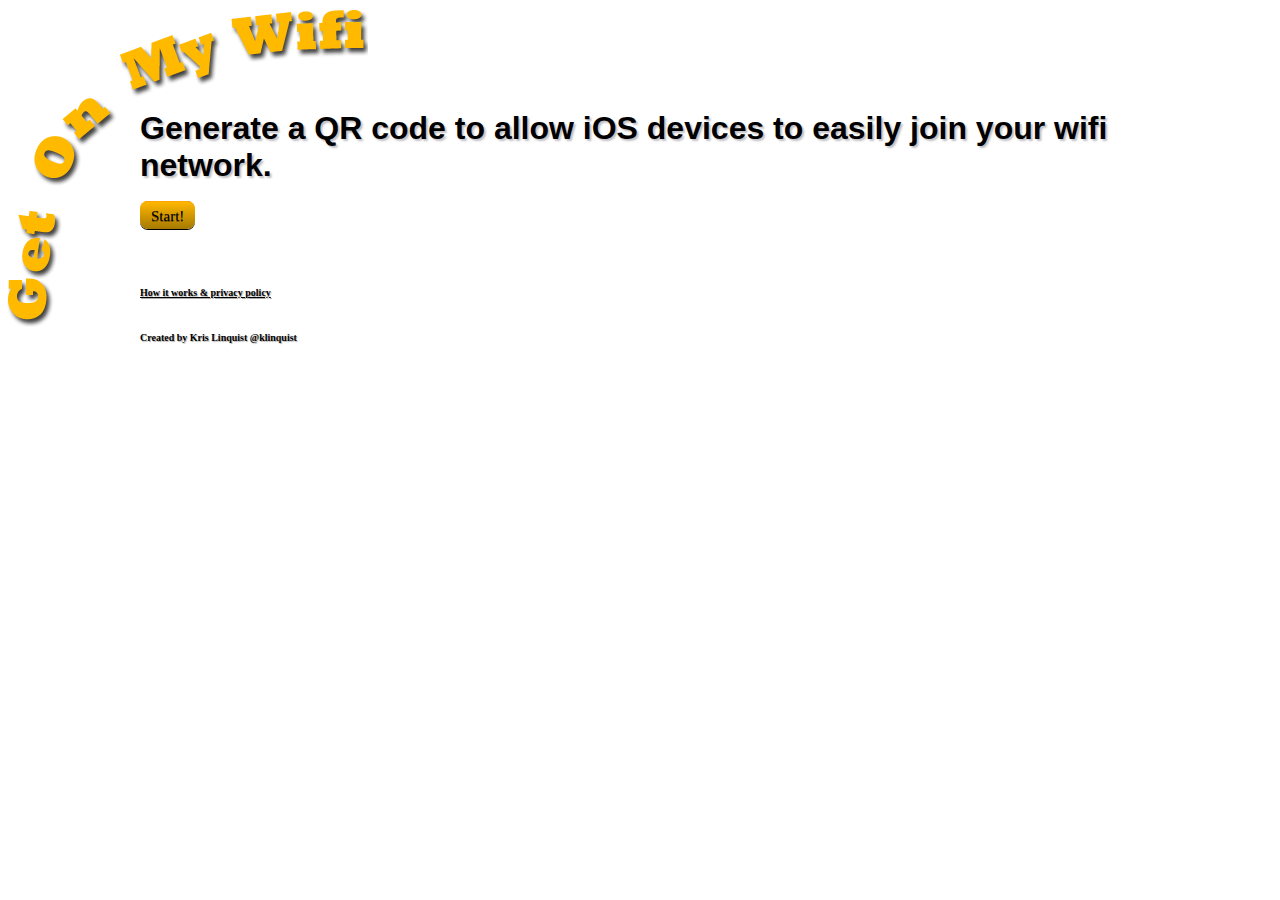
<file: html/index.html>
<!DOCTYPE HTML PUBLIC "-//W3C//DTD HTML 4.01//EN" "http://www.w3.org/TR/html4/strict.dtd">


<html>
	<head>
	<html xml:lang="en" xmlns="http://www.w3.org/1999/xhtml" lang="en"><head>
	<meta http-equiv="content-type" content="text/html; charset=UTF-8">
	<meta name="viewport" content="width=device-width; initial-scale=.7; maximum-scale=1.0;"> 
	<link rel="stylesheet" type="text/css" href="getonmywifi.css" />
		<title>GetOnMyWifi:  Generate a QR code to help others join your Wifi from an iOS device</title>
	</head>
	<body>
	<h1>Generate a QR code to allow
	    iOS devices to easily join 
	    your wifi network.</h1>
	
	
	   <div id="button-box">
    
                <a href="signup/" class="button">Start!</a>
                        
        </div>
        
        
        <br><br><br><a href="about/"><h2>How it works & privacy policy</h2></a><br>
        <h2>Created by Kris Linquist  @klinquist</h2>
     
	</body>
</html>
</file>
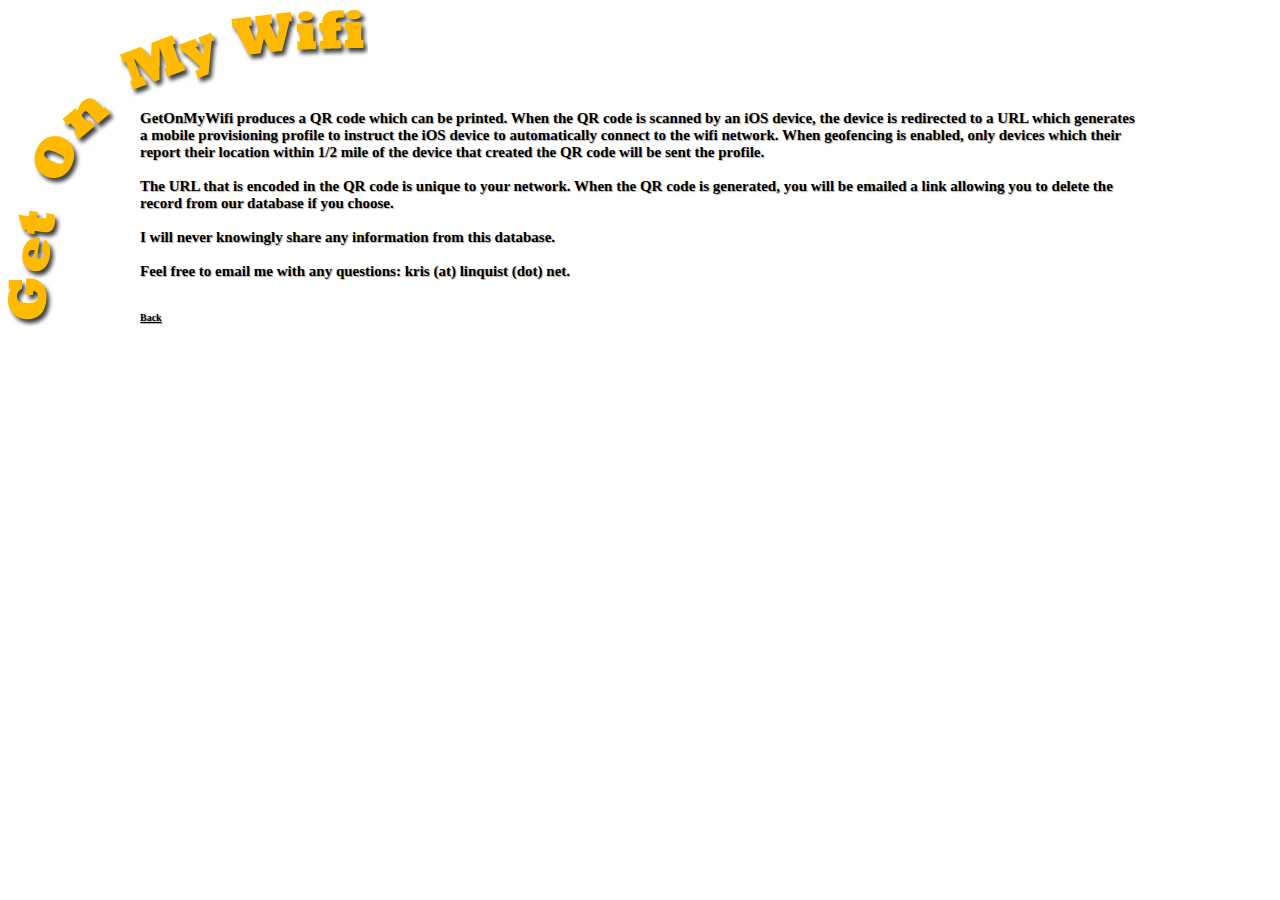
<file: html/about/index.html>
<!DOCTYPE HTML PUBLIC "-//W3C//DTD HTML 4.01//EN" "http://www.w3.org/TR/html4/strict.dtd">


<html>
	<head>
	<link rel="stylesheet" type="text/css" href="../getonmywifi.css" />
		<title>GetOnMyWifi:  Generate a QR code to help others join your Wifi from an iOS device</title>
	</head>
	<body>

	<h3>GetOnMyWifi produces a QR code which can be printed.   When the QR code is scanned by an iOS device, the device is redirected to a URL which generates a mobile provisioning profile to instruct the iOS device to automatically connect to the wifi network.   When geofencing is enabled, only devices which their report their location within 1/2 mile of the device that created the QR code will be sent the profile.
		
	<br><Br>
	The URL that is encoded in the QR code is unique to your network.  When the QR code is generated, you will be emailed a link allowing you to delete the record from our database if you choose.
	<br><br>
	I will never knowingly share any information from this database.
	<br><br>
	Feel free to email me with any questions:  kris   (at)  linquist (dot)  net.
	
	<br><Br>

    </h3>  
    <h2><a href="/">Back</a></h2>  
	</body>
</html>
</file>
<file: html/getonmywifi.css>
body
{
background-repeat: no-repeat;
background-image:url('logo.png');
margin-top:110px;
margin-left:140px;
margin-right:140px;

}

h1
{
font-family: Verdana, Arial;
text-shadow: 2px 2px 2px #c1bfc4;
}






.button {

   border-top: 1px solid #ffa600;
   background: #a57900;
   background: -webkit-gradient(linear, left top, left bottom, from(#ffb700), to(#a57900));
   background: -webkit-linear-gradient(top, #ffb700, #a57900);
   background: -moz-linear-gradient(top, #ffb700, #a57900);
   background: -ms-linear-gradient(top, #ffb700, #a57900);
   background: -o-linear-gradient(top, #ffb700, #a57900);
   padding: 5.5px 11px;
   -webkit-border-radius: 8px;
   -moz-border-radius: 8px;
   border-radius: 8px;
   -webkit-box-shadow: rgba(0,0,0,1) 0 1px 0;
   -moz-box-shadow: rgba(0,0,0,1) 0 1px 0;
   box-shadow: rgba(0,0,0,1) 0 1px 0;
   text-shadow: rgba(0,0,0,.4) 0 1px 0;
   color: white;
   font-size: 15px;
   font-family: Georgia, serif;
   text-decoration: none;
   vertical-align: middle;
   }
.button:hover {
   border-top-color: #523803;
   background: #523803;
   color: #ccc;
   }
.button:active {
   border-top-color: #000000;
   background: #000000;
   }





input, textarea {  
    padding: 9px;  
    border: solid 1px #E5E5E5;  
    outline: 0;  
    font: normal 13px/100% Verdana, Tahoma, sans-serif;  
    width: 200px;  
    background: #FFFFFF url('bg_form.png') left top repeat-x;  
    background: -webkit-gradient(linear, left top, left 25, from(#FFFFFF), color-stop(4%, #EEEEEE), to(#FFFFFF));  
    background: -moz-linear-gradient(top, #FFFFFF, #EEEEEE 1px, #FFFFFF 25px);  
    box-shadow: rgba(0,0,0, 0.1) 0px 0px 8px;  
    -moz-box-shadow: rgba(0,0,0, 0.1) 0px 0px 8px;  
    -webkit-box-shadow: rgba(0,0,0, 0.1) 0px 0px 8px;  
    }  
  
textarea {  
    width: 400px;  
    max-width: 400px;  
    height: 150px;  
    line-height: 150%;  
    }  
  
input:hover, textarea:hover,  
input:focus, textarea:focus {  
    border-color: #C9C9C9;  
    -webkit-box-shadow: rgba(0, 0, 0, 0.15) 0px 0px 8px;  
    }  
  
.form label {  
    margin-left: 10px;  
    color: #999999;  
    }  
  
.submit input {  
    width: auto;  
    padding: 9px 15px;  
    background: #617798;  
    border: 0;  
    font-size: 14px;  
    color: #FFFFFF;  
    -moz-border-radius: 5px;  
    -webkit-border-radius: 5px;  
    }
h2 {
    	text-shadow: 1px 1px 1px #adadad;
    	text-transform: none;
    	text-decoration: none;
    	font-size: 10px;
    	font-family: Verdana;

    }  


h3 {
    	text-shadow: 1px 1px 1px #adadad;
    	text-transform: none;
    	text-decoration: none;
    	font-size: 15px;
    	font-family: Verdana;

    }      


    	a:link {color:#000000;}      /* unvisited link */
		a:visited {color:#000000;}  /* visited link */
		a:hover {color:#000000;}  /* mouse over link */
		a:active {color:#000000;}  /* selected link */
</file>
